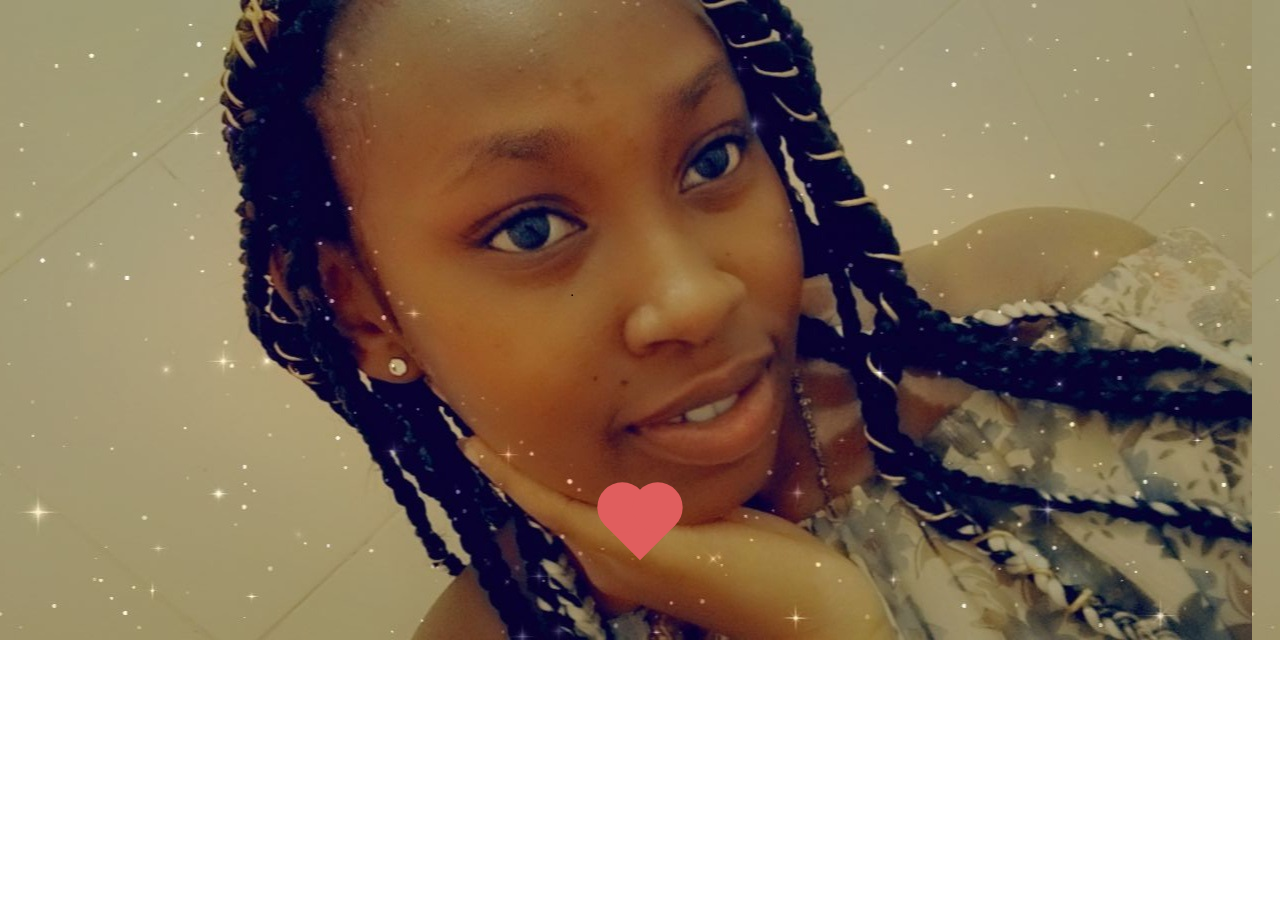
<file: toto/animation.html>
<html>
    <head>
        <title>

        </title>
        <style>
            body{
                background-image: url(toto.jpeg);
                background-repeat: repeat-x;
            }
        
            .heart{
                position: absolute;
                top: 50%;
                right: 0px;
                bottom: 0px;
                left:0px;
                width: 50px;
                height: 50px;
                margin: 50px auto;
                background-color:rgb(224, 94, 94);
                border-radius:;
                transform: rotate(-45deg);
                animation-name: heart;
                animation-duration: 1s;
                animation-iteration-count: infinite;
                
            }
            .heart:after{
                background-color:rgb(224, 94, 94);
                content: "";
                position: absolute;
                border-radius: 50%;
                width: 50px;
                height: 50px;
                left: 25px;
                top: 0px;
            }
            .heart:before{
                background-color: rgb(224, 94, 94);
                content: "";
                position: absolute;
                border-radius: 50%;
                width: 50px;
                height: 50px;
                left:0px;
                top: -25px;
            }
            @keyframes heart{
                0%{
                    transform:scale(3) rotate(-45deg);
                }
                50%{
                    transform:scale(4) rotate(-45deg);
                }
            }
        </style>

    </head>
    <body>
        <div class="heart"></div>
    </body>
</html>
</file>
